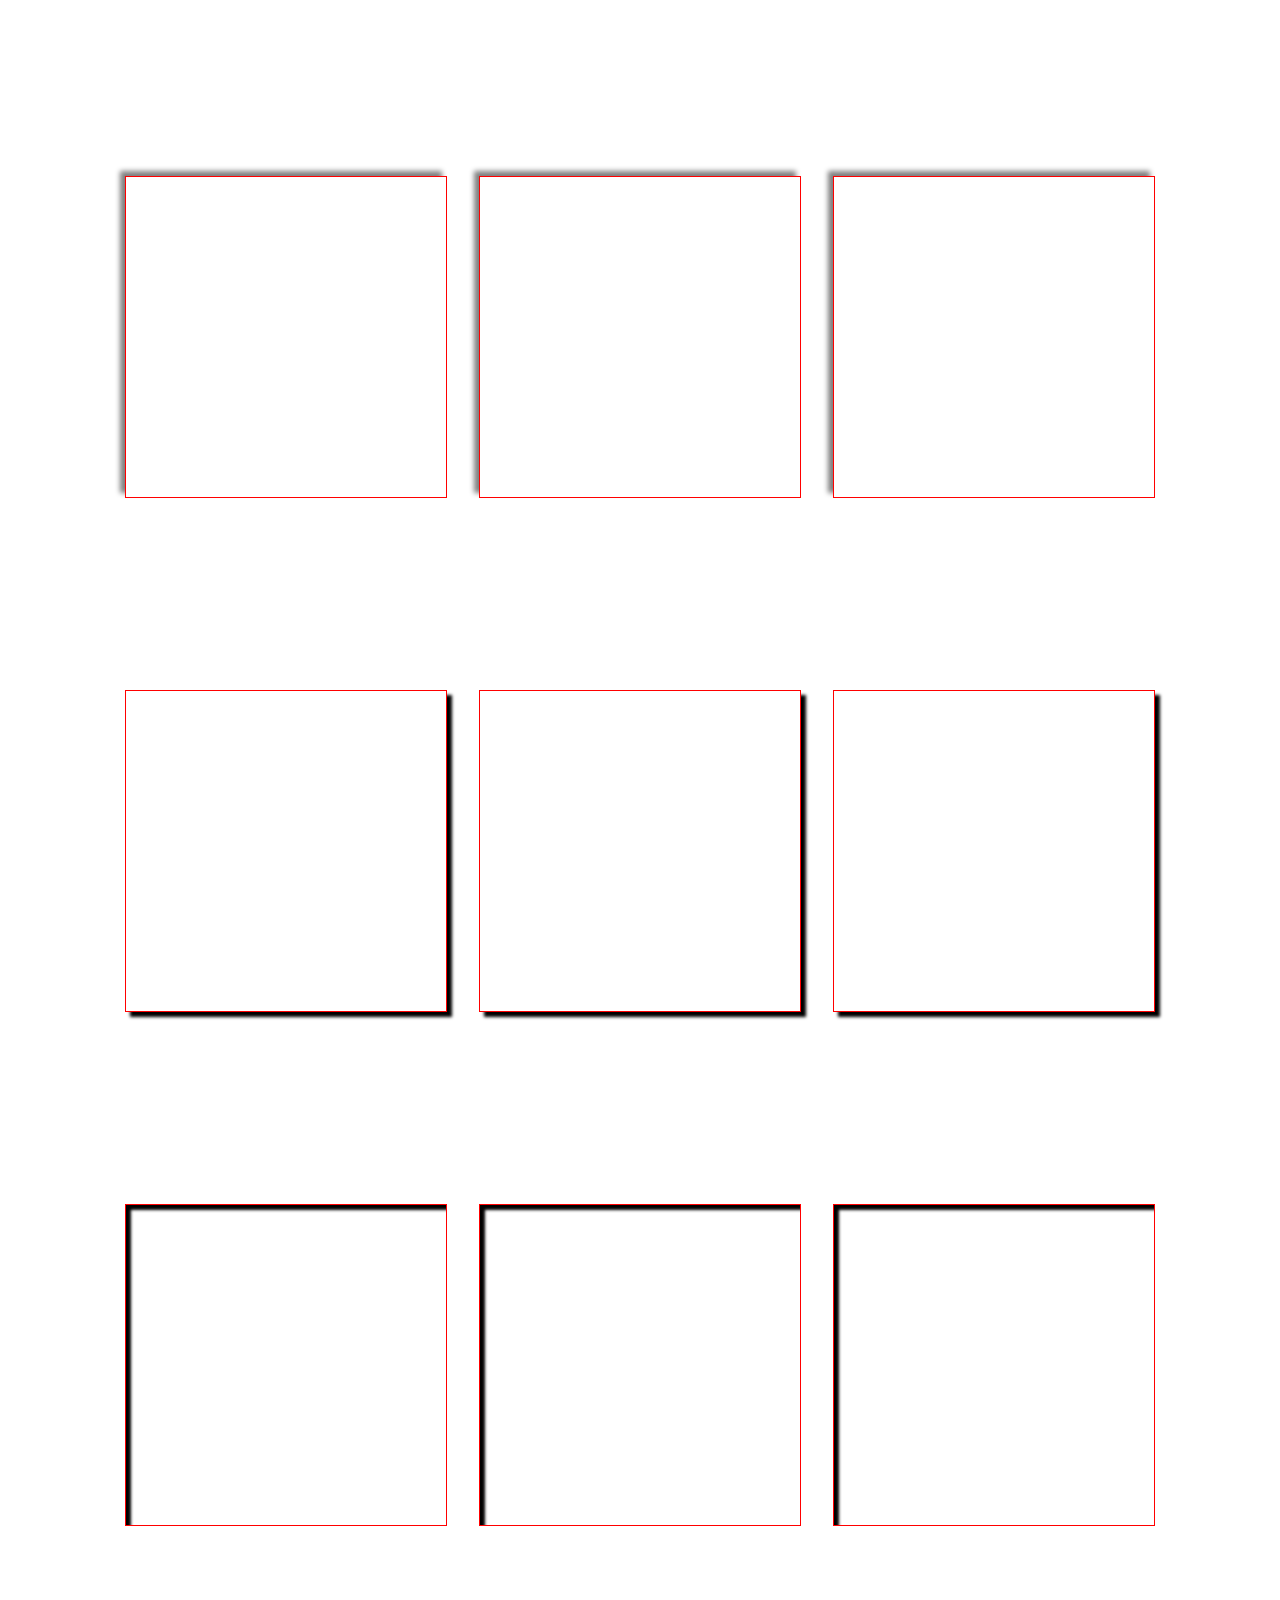
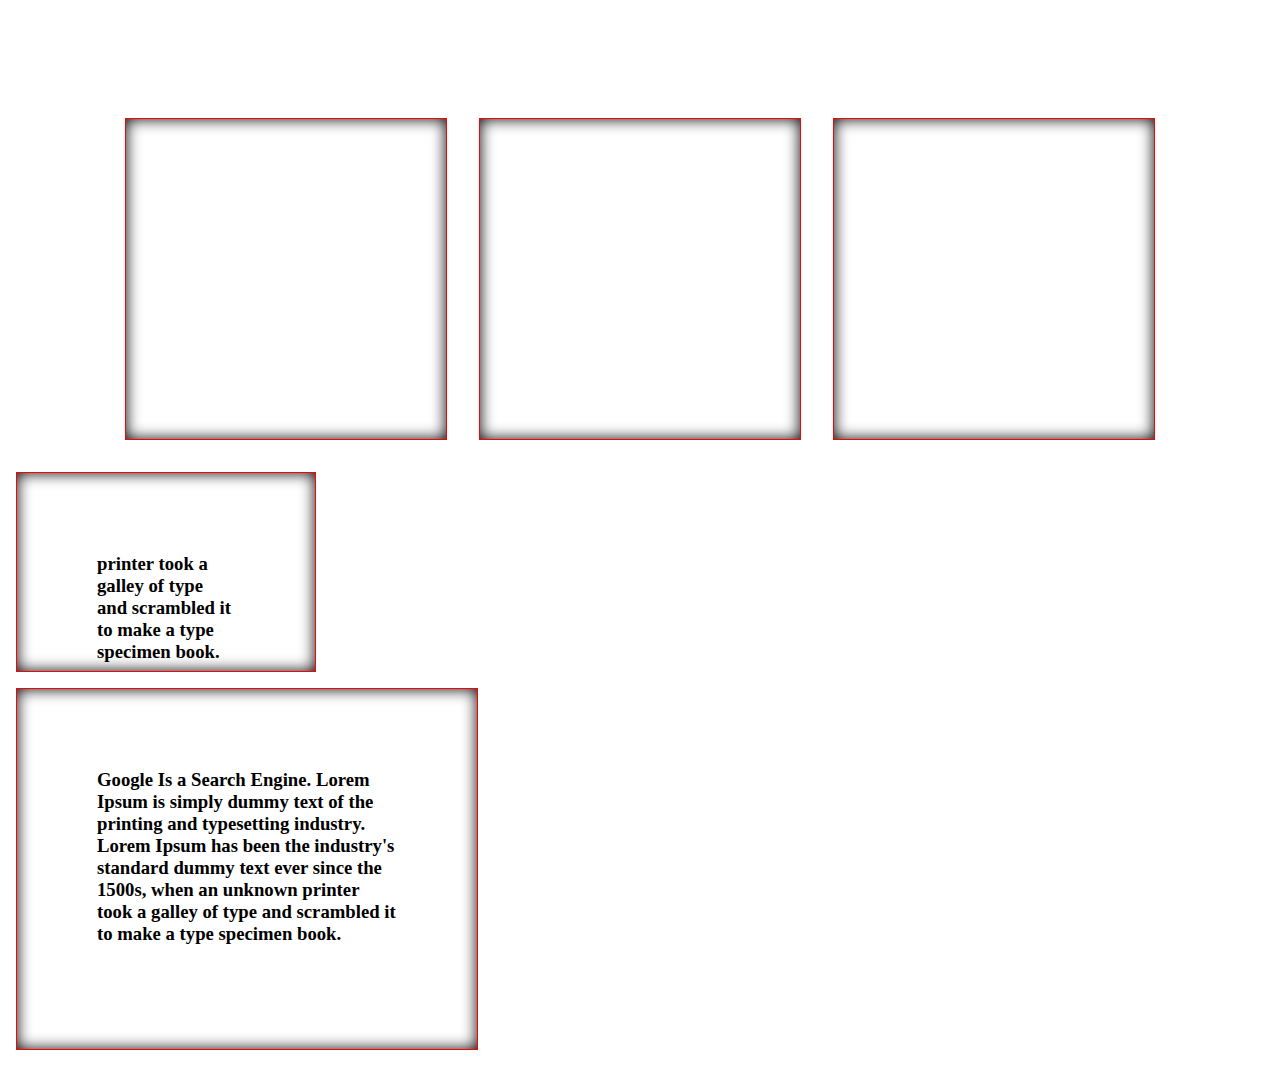
<file: css-box/index.html>
<html>
<head>
     <title>Box Model</title>
	 <link rel="stylesheet" href="css/style.css">
</head>
<body>
      <div>
	       <div class="container">
		         <div class="box1">
				 </div>
				 <div class="box1">
				 </div>
				 <div class="box1">
				 </div>
		   </div>
	  </div>
	     <div>
	       <div class="container">
		         <div class="box2">
				 </div>
				 <div class="box2">
				 </div>
				 <div class="box2">
				 </div>
		   </div>
	  </div>
	      <div>
	       <div class="container">
		         <div class="box3">
				 </div>
				 <div class="box3">
				 </div>
				 <div class="box3">
				 </div>
		   </div>
	  </div>
	       <div class="container">
		         <div class="box4">
				 </div>
				 <div class="box4">
				 </div>
				 <div class="box4">
				 </div>
		   </div>
	  </div>
		         <div class="box5">
				       <h3>printer took a galley of type and scrambled it to make a type specimen book.</h3>
				 </div>
				  <div class="box6">
				       <h3>	Google Is a Search Engine. Lorem Ipsum is simply dummy text of the printing and typesetting industry. Lorem Ipsum has been the industry's standard dummy text ever since the 1500s, when an unknown printer took a galley of type and scrambled it to make a type specimen book.</h3>
				 </div>







</body>
</html>
</file>
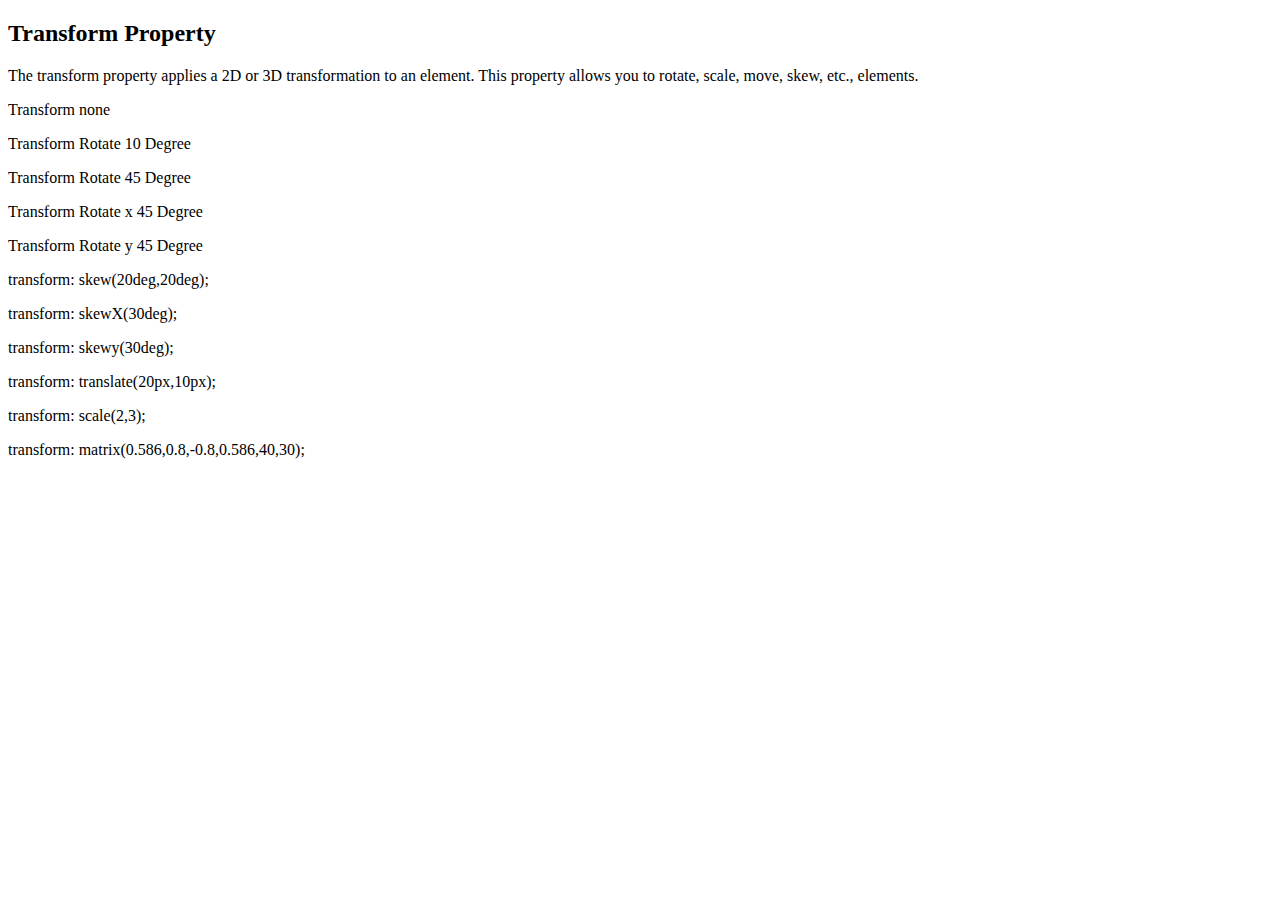
<file: css-transform/index.html>
<!DOCTYPE html>
<html>
	<head>
		<link rel="stylesheet" href="style.css">
	</head>
	<body>
	       <div class="transform">
		         <h2>Transform Property</h2>
				 <p>The transform property applies a 2D or 3D transformation to an element. This property allows you to rotate, scale, move, skew, etc., elements.</p>
		   </div>
				  <div class="items"> 
				   <div class="red1">
						 <p>Transform none</p>
				  <div>
				  <div class="red">
						 <p>Transform Rotate 10 Degree</p>
				  <div>
				  <div class="red2">
				          <p>Transform Rotate 45 Degree</p>
				  </div>
				  <div class="red3">
				          <p>Transform Rotate x 45 Degree</p>
				  </div>
				   <div class="red4">
				          <p>Transform Rotate y 45 Degree</p>
				  </div>
				     <div class="red5">
				          <p>transform: skew(20deg,20deg);</p>
				  </div>
				     <div class="red6">
				          <p>transform: skewX(30deg);</p>
				  </div>
				     <div class="red7">
				          <p>transform: skewy(30deg);</p>
				  </div>
				     <div class="red8">
				          <p>transform: translate(20px,10px); </p>
				  </div>   
				  <div class="red9">
				          <p> transform: scale(2,3);</p>
				  </div>
				  <div class="red10">
				          <p> transform: matrix(0.586,0.8,-0.8,0.586,40,30);</p>
				  </div>
		  </div>
	
	
	
	
	
	
	
	
	
	
	
	
	
	
	</body>
</html>
</file>
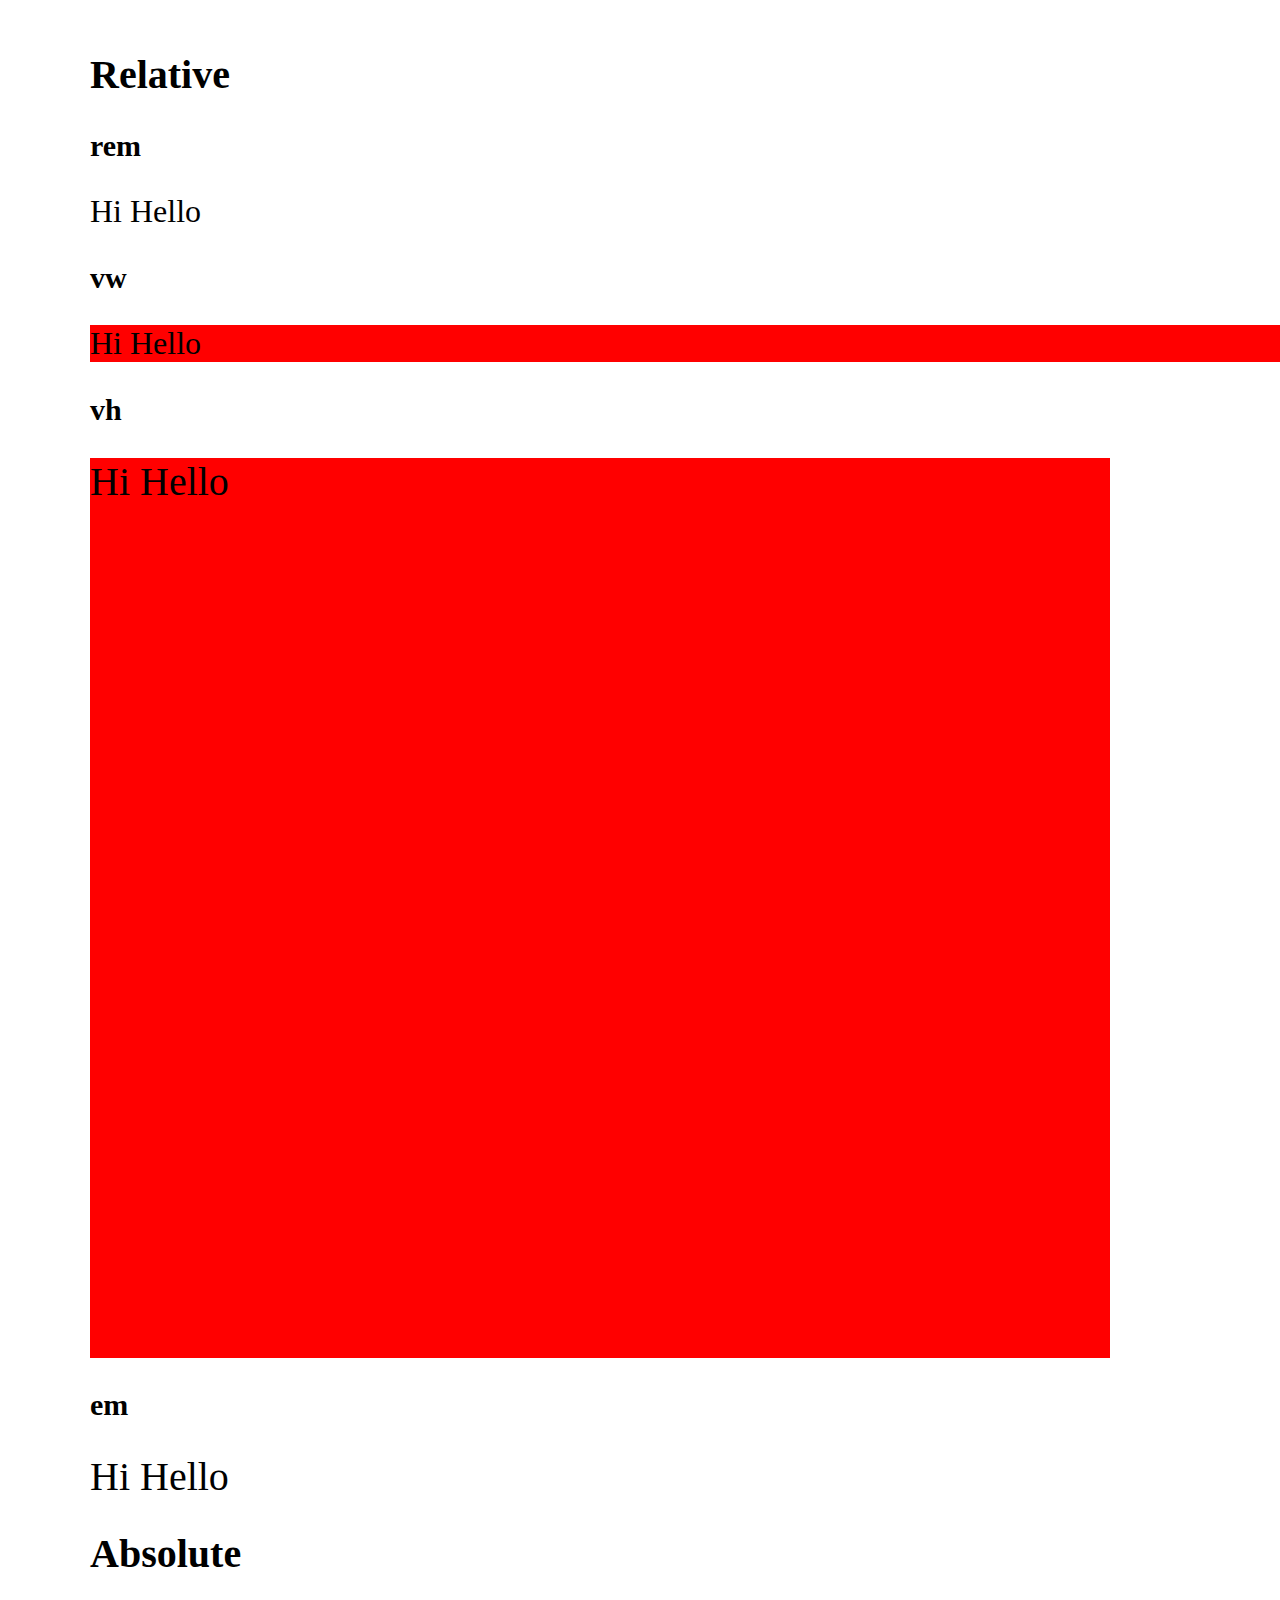
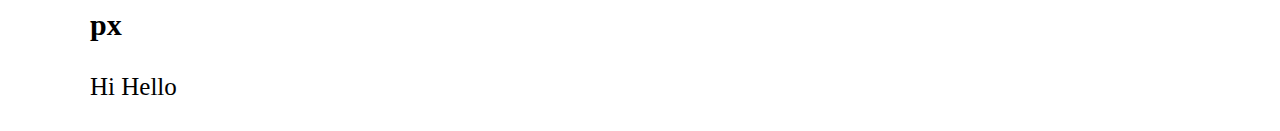
<file: css-units/index.html>
<!DOCTYPE html>
<html>
	<head>
	<meta charset="utf-8">
	<meta name="viewport" content="width=device-width,initial-scale=1.0">
	<link rel="stylesheet" href="css/style.css">
	</head>
	<body>
		<header>
			<div class="container">
				<div class="units">
				<div class="rel" style="margin:5% 0 3% 0"><h1>Relative</h1>
					<h2 style="margin:3% 0 3% 0">rem</h2>
					<p class="re">Hi Hello</p>
					<h2 style="margin:3% 0 3% 0">vw</h2>
					<p class="vww">Hi Hello</p>
					<h2 style="margin:3% 0 3% 0">vh</h2>
					<p class="vhh">Hi Hello</p>
					<h2 style="margin:3% 0 3% 0">em</h2>
					<p class="emm">Hi Hello</p>
				</div>
				<div class="abs" style="margin:3% 0 3% 0"><h1>Absolute</h1>
					<h2 style="margin:3% 0 3% 0">px</h2>
					<p class="px">Hi Hello</p>
				</div>
				</div>
			</div>
		</header>
	</body>
</html>
</file>
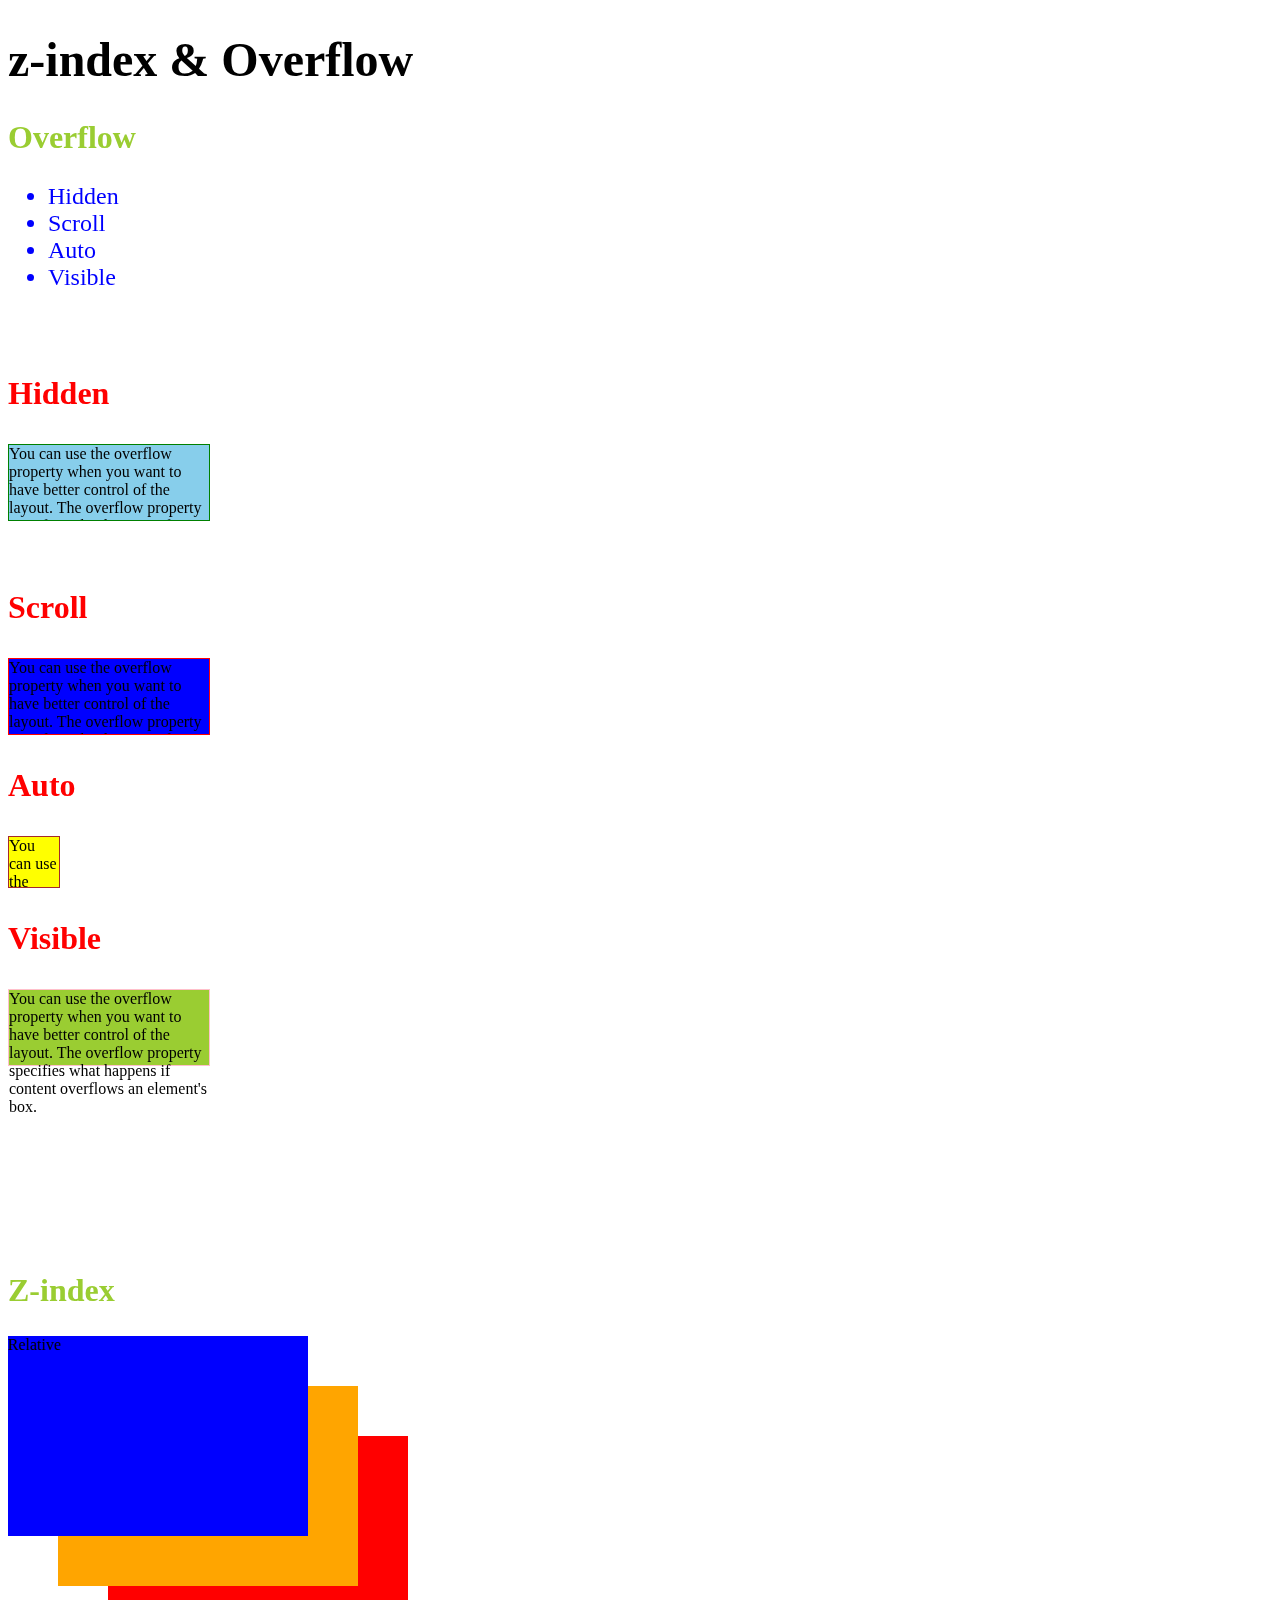
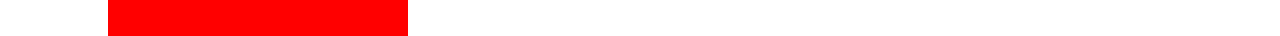
<file: overflow and z-index/index.html>
<!DOCTYPE html>
<html lang="en">
<head>
    <meta charset="UTF-8">
    <meta http-equiv="X-UA-Compatible" content="IE=edge">
    <meta name="viewport" content="width=device-width, initial-scale=1.0">
	<link rel="stylesheet" href="style.css">
    <title>z-index&Overflow</title>
</head>
<body>
	<h1>z-index & Overflow</h1>
	
	<h2>Overflow</h2>
	<ul>
		<li>Hidden</li>
		<li>Scroll</li>
		<li>Auto</li>
		<li>Visible</li>
	</ul><br><br>
	<h3>Hidden</h3>
	<div class="hidden">You can use the overflow property when you want to have better control of the layout. The overflow property specifies what happens if content overflows an element's box.</div><br><br>
	
	<h3>Scroll</h3>
	<div class="scroll">You can use the overflow property when you want to have better control of the layout. The overflow property specifies what happens if content overflows an element's box.</div>
	
	<h3>Auto</h3>
	<div class="auto">You can use the overflow property when you want to have better control of the layout. The overflow property specifies what happens if content overflows an element's box.</div>
	
	<h3>Visible</h3>
	<div class="visible">You can use the overflow property when you want to have better control of the layout. The overflow property specifies what happens if content overflows an element's box.</div>
	<br><br><br><br><br><br><br><br><br><br>
	
	<h2>Z-index</h2>
	<div class="container">
		<div class="index"><p>Relative</p></div>
		<div class="in"><p>Absolute</p></div>
		<div class="dex"><p>Absolute</p></div>
	</div>
</body>	
</html>
</file>
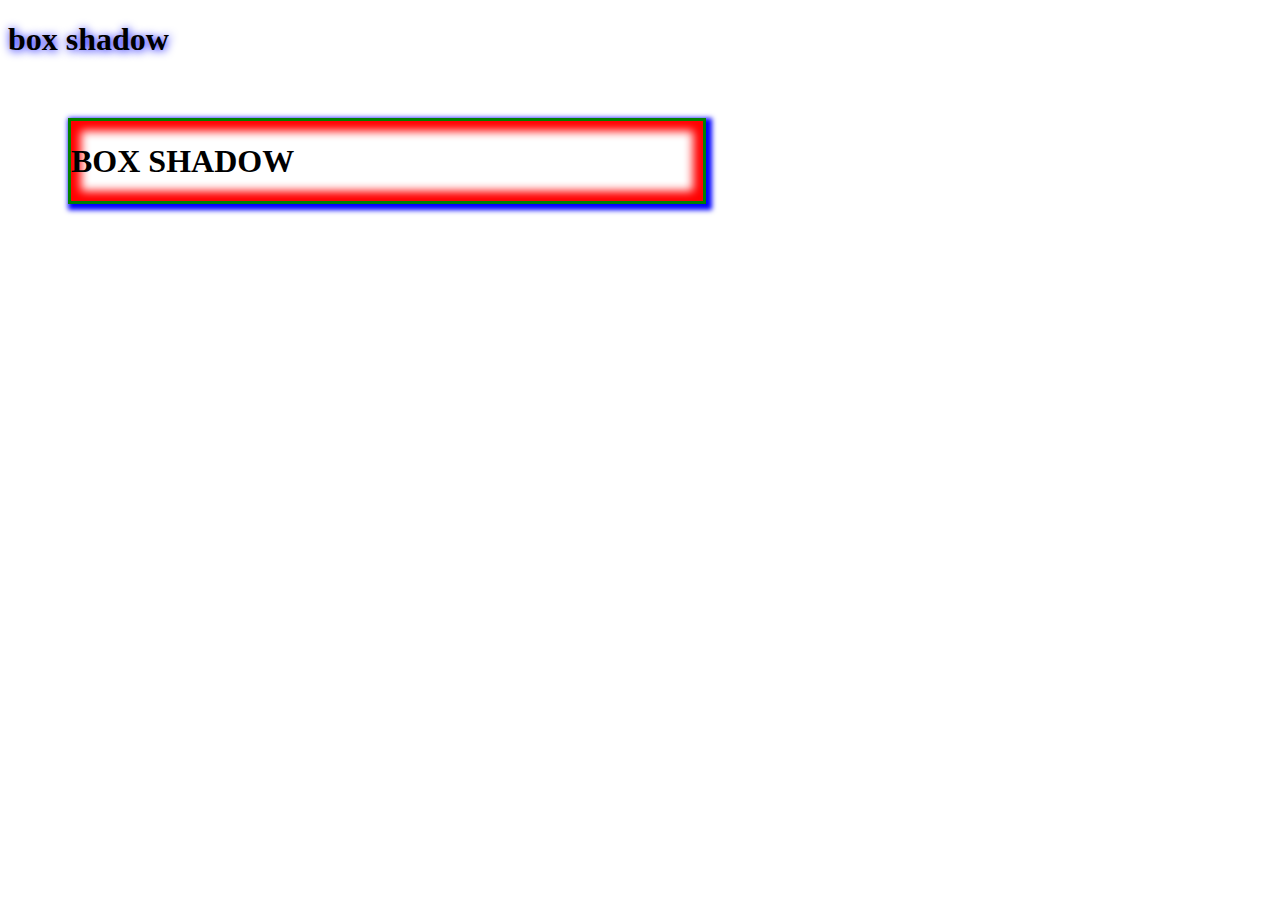
<file: box-shadow/box.html>
<!DOCTYPE html>
<html>
	<head>
		<title>box shadow</title>
		<style>
		 div{
		  border :3px solid green;
          width:50%;
		  height:30%;
		  margin:60px;
		  box-shadow: inset 0 0 10px 10px red, 3px 3px 5px 3px blue;
		 }
		 .h1{
		  text-shadow: 1px 1px 10px blue;
		 }
		</style>
	</head>
	<body>
			<h1 class="h1"> box shadow</h1>
		<div>
			<h1>BOX SHADOW</h1>
		</div>
	</body>
</html>
</file>
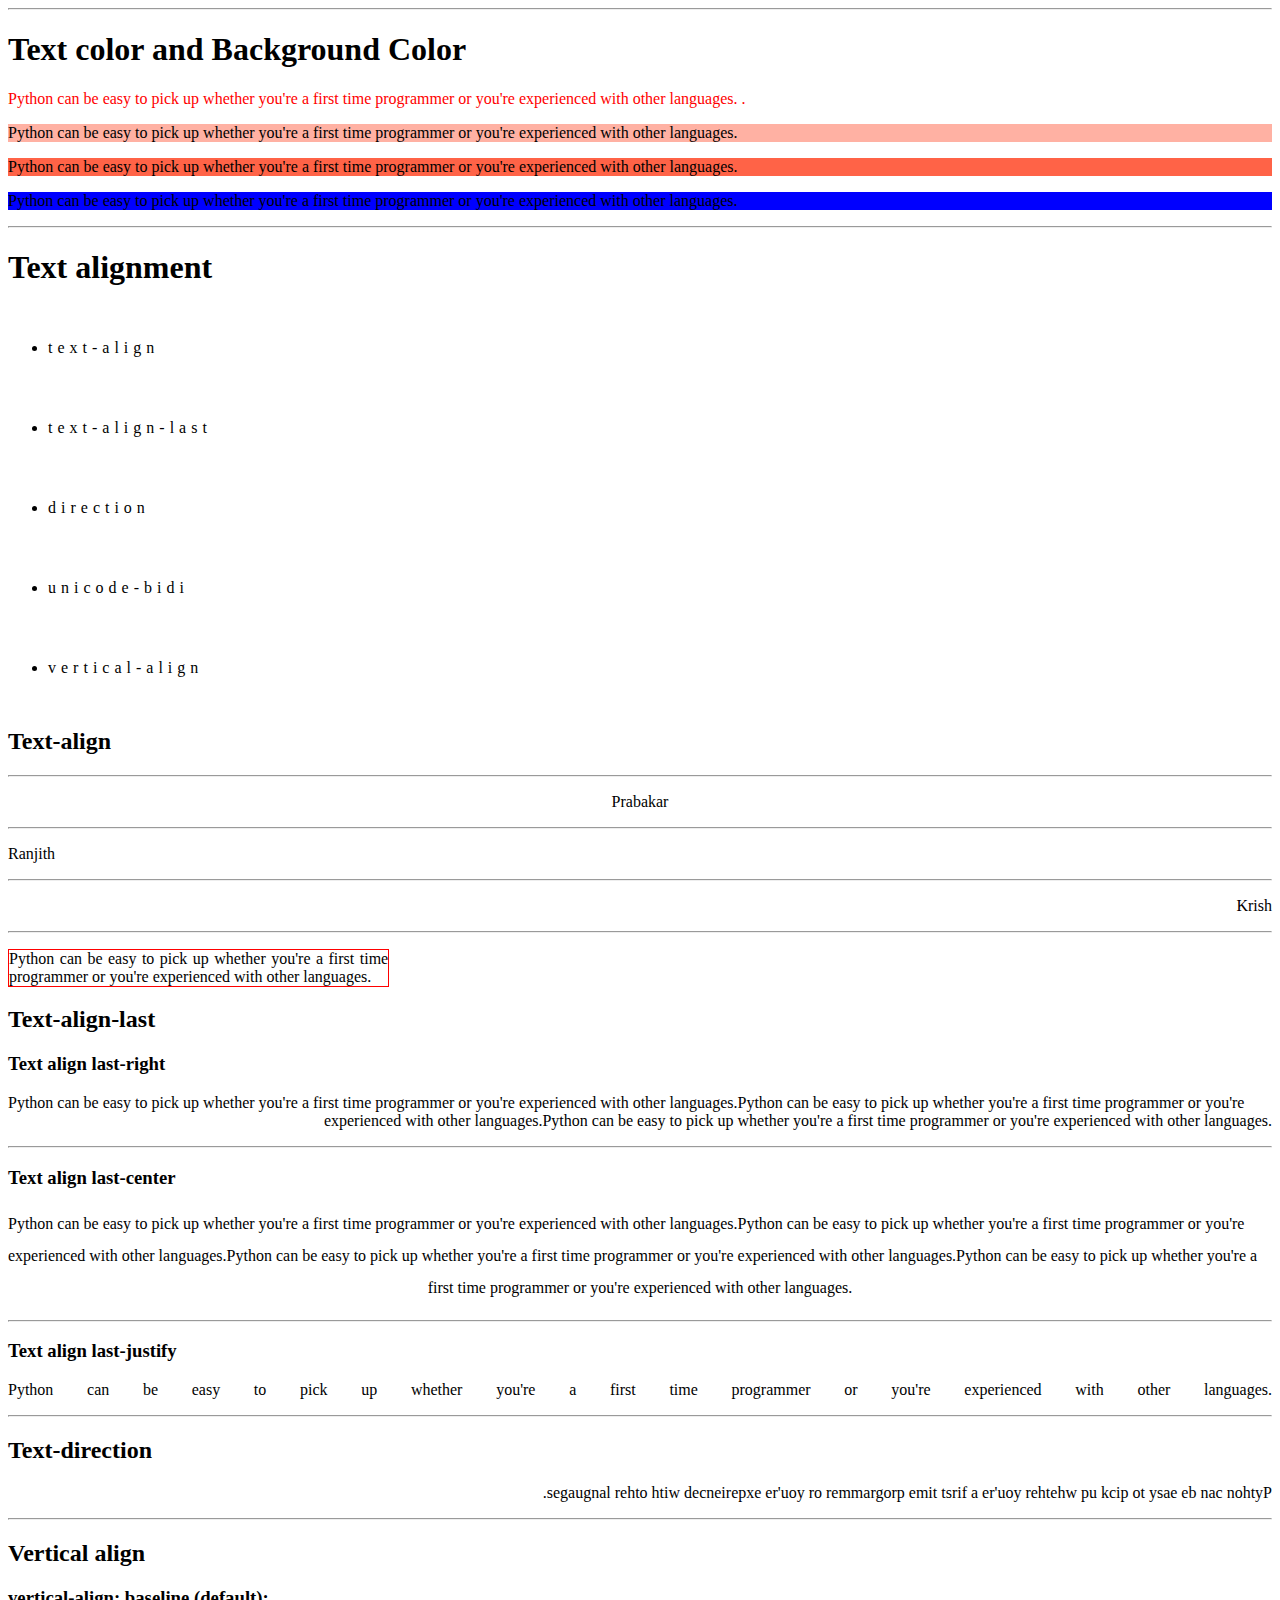
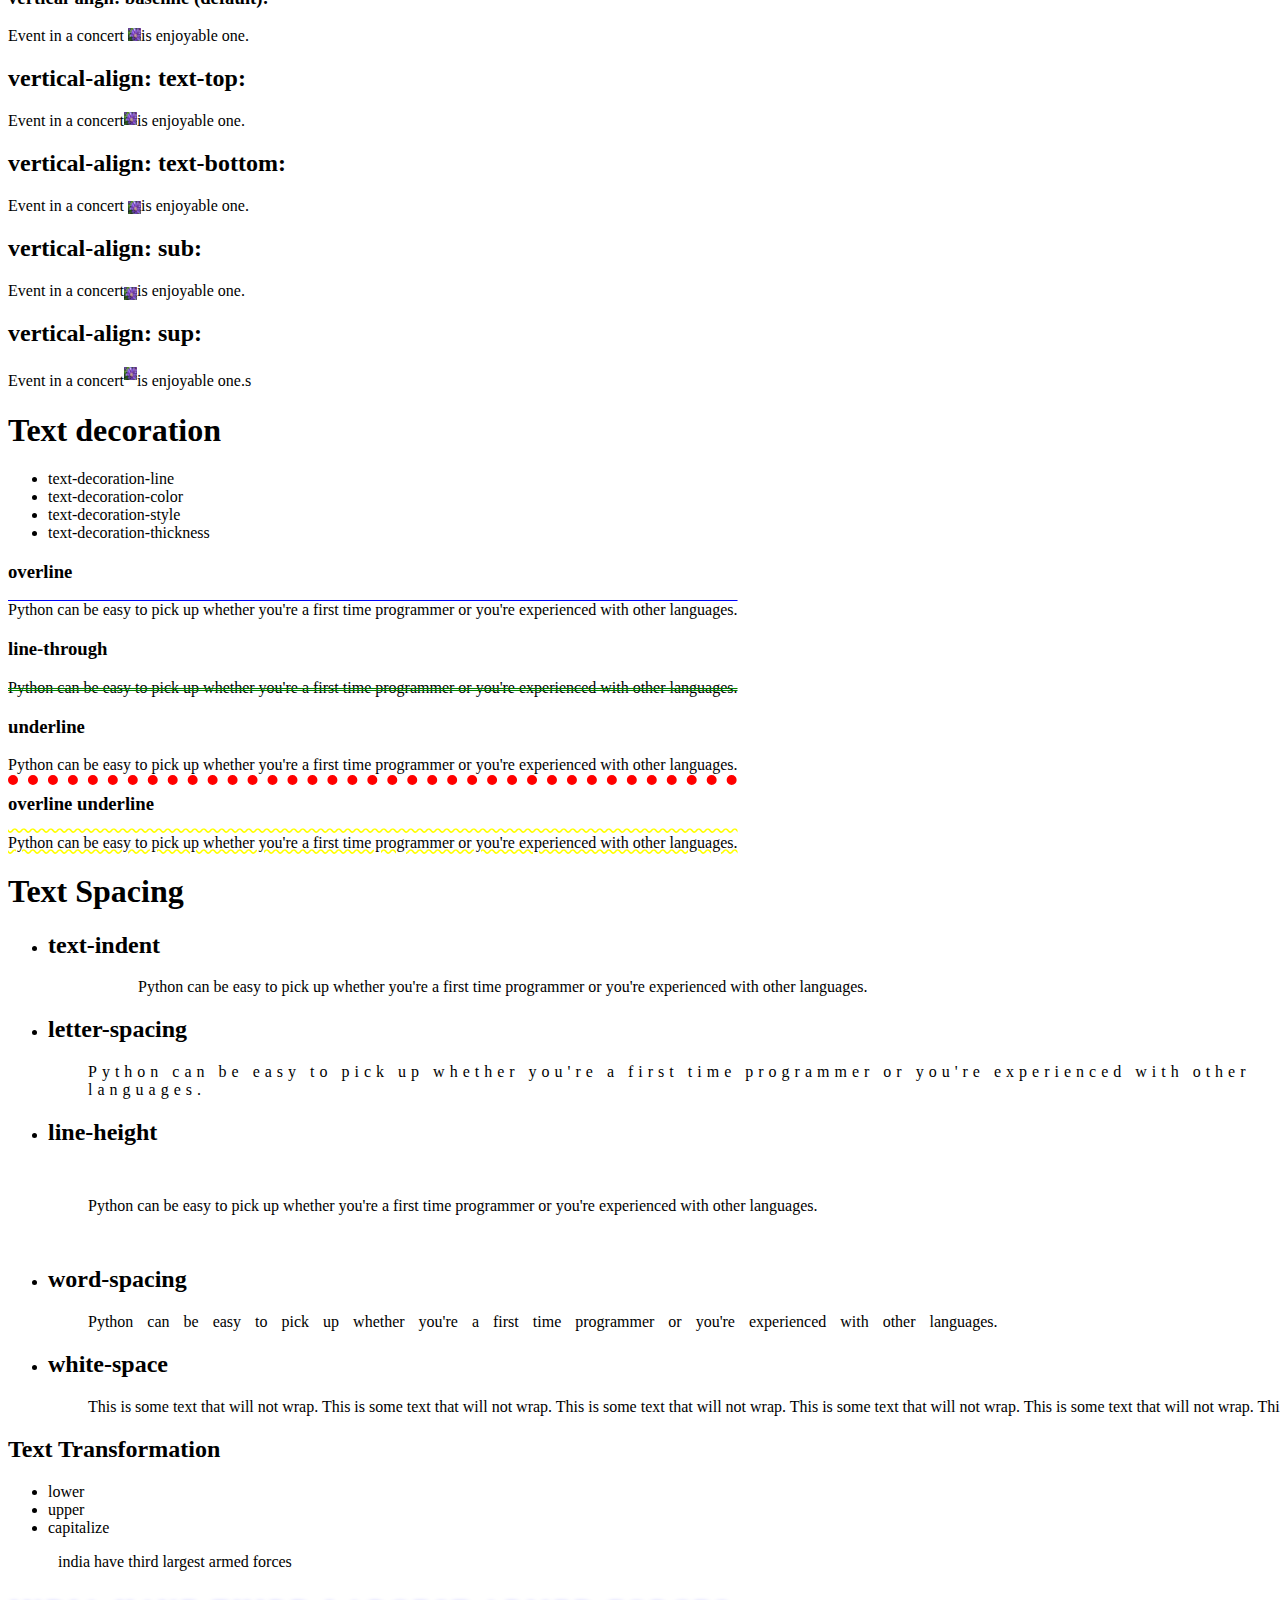
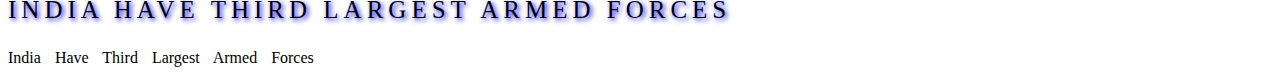
<file: css-font/css-font-text.html>
<!DOCTYPE html>
<html lang="en">
<head>
    <meta charset="UTF-8">
    <meta http-equiv="X-UA-Compatible" content="IE=edge">
    <meta name="viewport" content="width=device-width, initial-scale=1.0">
    <title>Fonts</title>
	<link rel="stylesheet" href="style.css">
</head>
<body>   
		<hr>
		
        <h1>Text color and Background Color</h1>
		
		<p class="color">Python can be easy to pick up whether you're a first time programmer or you're experienced with other languages. .</p>
		
		<p class="rgba">Python can be easy to pick up whether you're a first time programmer or you're experienced with other languages. </p>
		
		<p class="hex">Python can be easy to pick up whether you're a first time programmer or you're experienced with other languages. </p>
		
		<p class="hsl">Python can be easy to pick up whether you're a first time programmer or you're experienced with other languages. </p>
        
		<hr>
		
        <h1>Text alignment</h1>
        <ul class="tspace">
		    <li>text-align</li>
            <li>text-align-last</li>
            <li>direction</li>
            <li>unicode-bidi</li>
           <li>vertical-align</li>
		</ul>
		<h2>Text-align</h2><hr>
		    <p class="center">Prabakar</p><hr>
		    <p class="left">Ranjith</p><hr>
		    <p class="right">Krish</p><hr>
		    <p class="justify">Python can be easy to pick up whether you're a first time programmer or you're experienced with other languages. </p>
        
		<h2>Text-align-last</h2>
		
			<h3>Text align last-right</h3>
		    
			<p class="ta">Python can be easy to pick up whether you're a first time programmer or you're experienced with other languages.Python can be easy to pick up whether you're a first time programmer or you're experienced with other languages.Python can be easy to pick up whether you're a first time programmer or you're experienced with other languages. </p>
		
		<hr>

			 <h3>Text align last-center</h3>
			 
		    <p class="ta1">Python can be easy to pick up whether you're a first time programmer or you're experienced with other languages.Python can be easy to pick up whether you're a first time programmer or you're experienced with other languages.Python can be easy to pick up whether you're a first time programmer or you're experienced with other languages.Python can be easy to pick up whether you're a first time programmer or you're experienced with other languages.</p><hr>
			
			<h3>Text align last-justify</h3>
		    
			<p class="ta2">Python can be easy to pick up whether you're a first time programmer or you're experienced with other languages.</p><hr>

 
        <h2>Text-direction</h2>
		
		<p class="dir">Python can be easy to pick up whether you're a first time programmer or you're experienced with other languages.</p><hr>
		
		<h2>Vertical align</h2>
		
		<h3>vertical-align: baseline (default):</h3>
				<p>Event in a concert <img class="baseline" src="wine.jpg" width="13" height="13">is enjoyable one.</p> 

				<h2>vertical-align: text-top:</h2>
				<p>Event in a concert<img class="top" src="wine.jpg" width="13" height="13">is enjoyable one.</p> 

				<h2>vertical-align: text-bottom:</h2>
				<p>Event in a concert <img class="bottom" src="wine.jpg" width="13" height="13">is enjoyable one.</p>

				<h2>vertical-align: sub:</h2>
				<p>Event in a concert<img class="sub" src="wine.jpg" width="13" height="13">is enjoyable one.</p> 

				<h2>vertical-align: sup:</h2>
				<p>Event in a concert<img class="sup" src="wine.jpg" width="13" height="13">is enjoyable one.s</p>
		
		
		
		<h1>Text decoration</h1>
		    <ul>
			    <li>text-decoration-line</li>
                <li>text-decoration-color</li>
                <li>text-decoration-style</li>
                <li>text-decoration-thickness</li>
			</ul>
		
		
		
		    <h3>overline</h3>
		    <p class="ol">Python can be easy to pick up whether you're a first time programmer or you're experienced with other languages.</p>
				
			<h3>line-through</h3>	
			<p class="lt">Python can be easy to pick up whether you're a first time programmer or you're experienced with other languages.</p>
		    
			<h3>underline</h3>
			<p class="ul">Python can be easy to pick up whether you're a first time programmer or you're experienced with other languages.</p>
			
           <h3>overline underline</h3>			
			<p class="oul">Python can be easy to pick up whether you're a first time programmer or you're experienced with other languages.</p>
		
		<h1>Text Spacing</h1>
			<ul>
				<li><h2>text-indent</h2></li>
					<dd class="term1">Python can be easy to pick up whether you're a first time programmer or you're experienced with other languages.</dd>
				<li><h2>letter-spacing</h2></li>
					<dd class="term2">Python can be easy to pick up whether you're a first time programmer or you're experienced with other languages.</dd>
				<li><h2>line-height</h2></li>
					<dd class="term3">Python can be easy to pick up whether you're a first time programmer or you're experienced with other languages.</dd>
				<li><h2>word-spacing</h2></li>
					<dd class="term4">Python can be easy to pick up whether you're a first time programmer or you're experienced with other languages.</dd>
				<li><h2>white-space</h2></li>
						<dd><p class="wordspace">This is some text that will not wrap.
										This is some text that will not wrap.
										This is some text that will not wrap.
										This is some text that will not wrap.
										This is some text that will not wrap.
										This is some text that will not wrap.</p></dd>																										
			</ul>
			
		<h2>Text Transformation</h2>
		<ul>
		    <li>lower</li>
		    <li>upper</li>
		    <li>capitalize</li>
		</ul>
        <p class="lower">India Have Third Largest Armed Forces</p>		
        <p class="upper">India Have Third Largest Armed Forces</p>		
        <p class="cap">India Have Third Largest Armed Forces</p>	
</body>
</html>
</file>
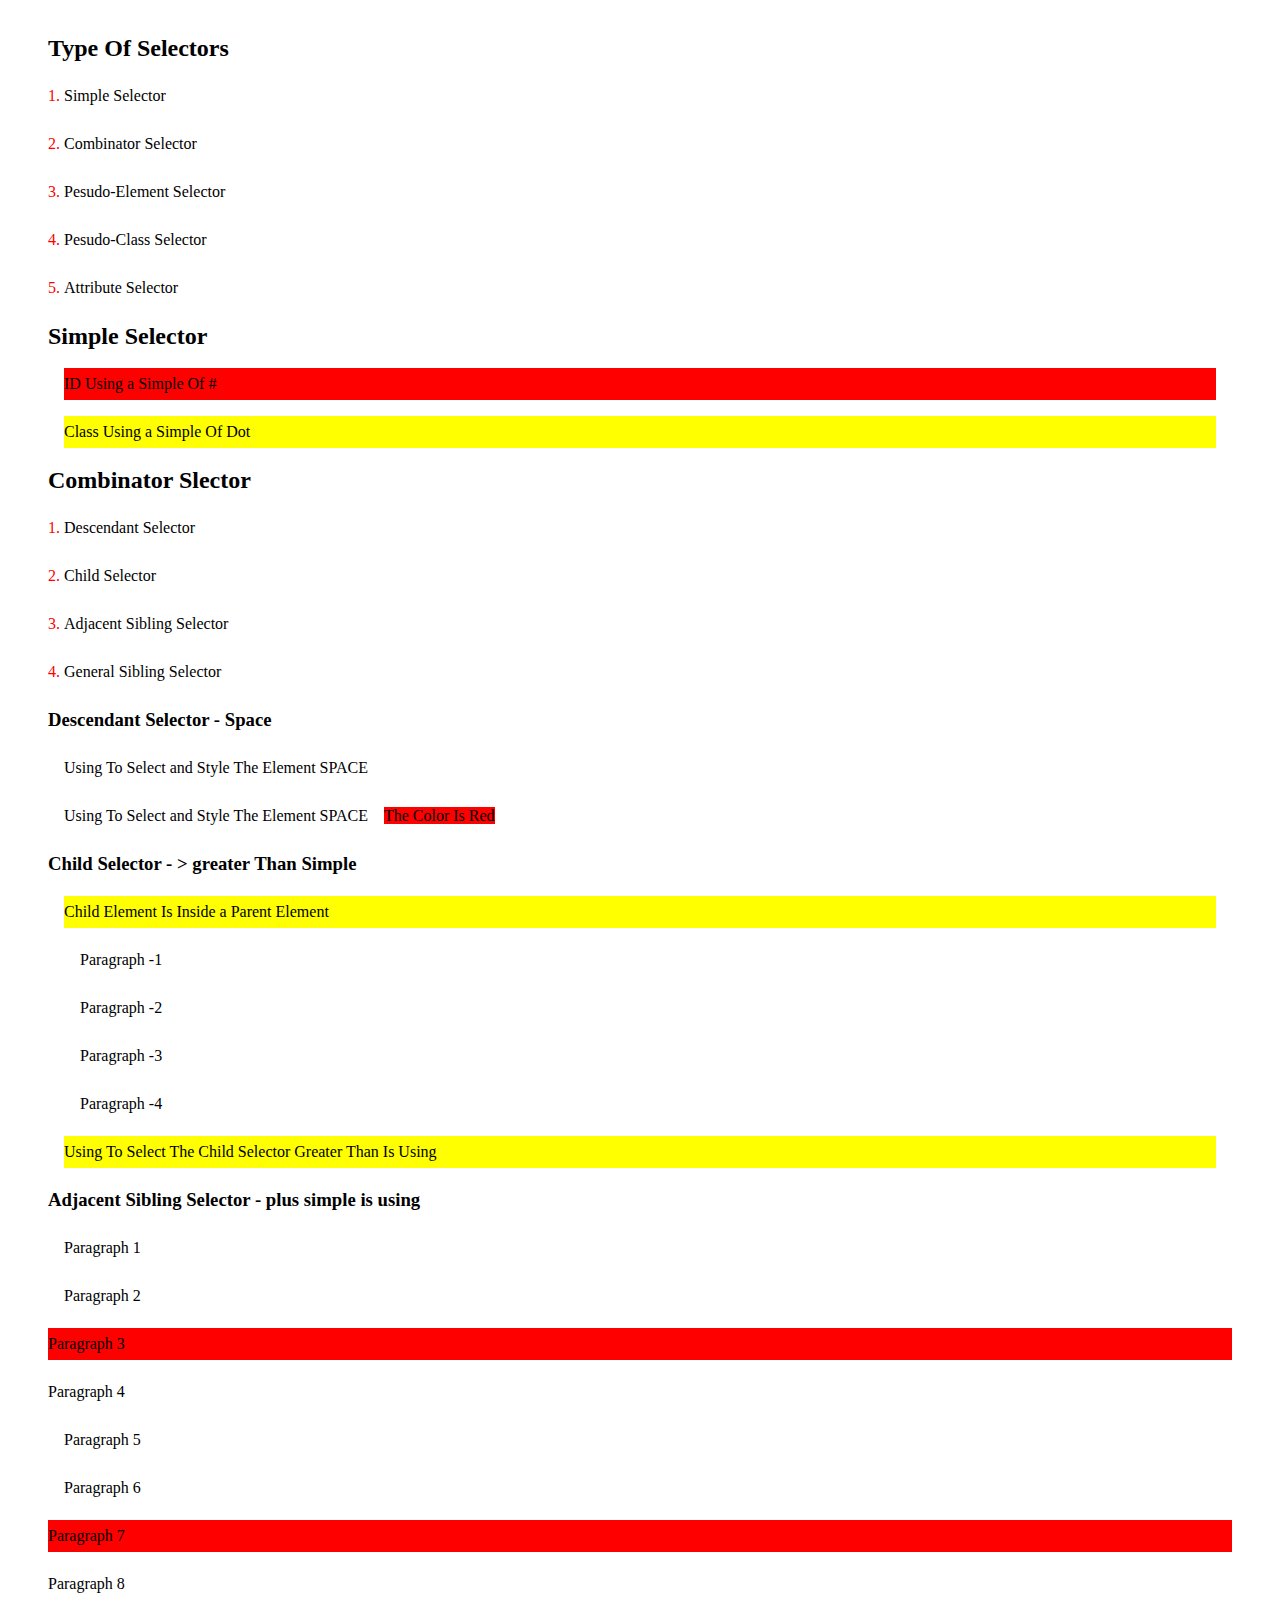
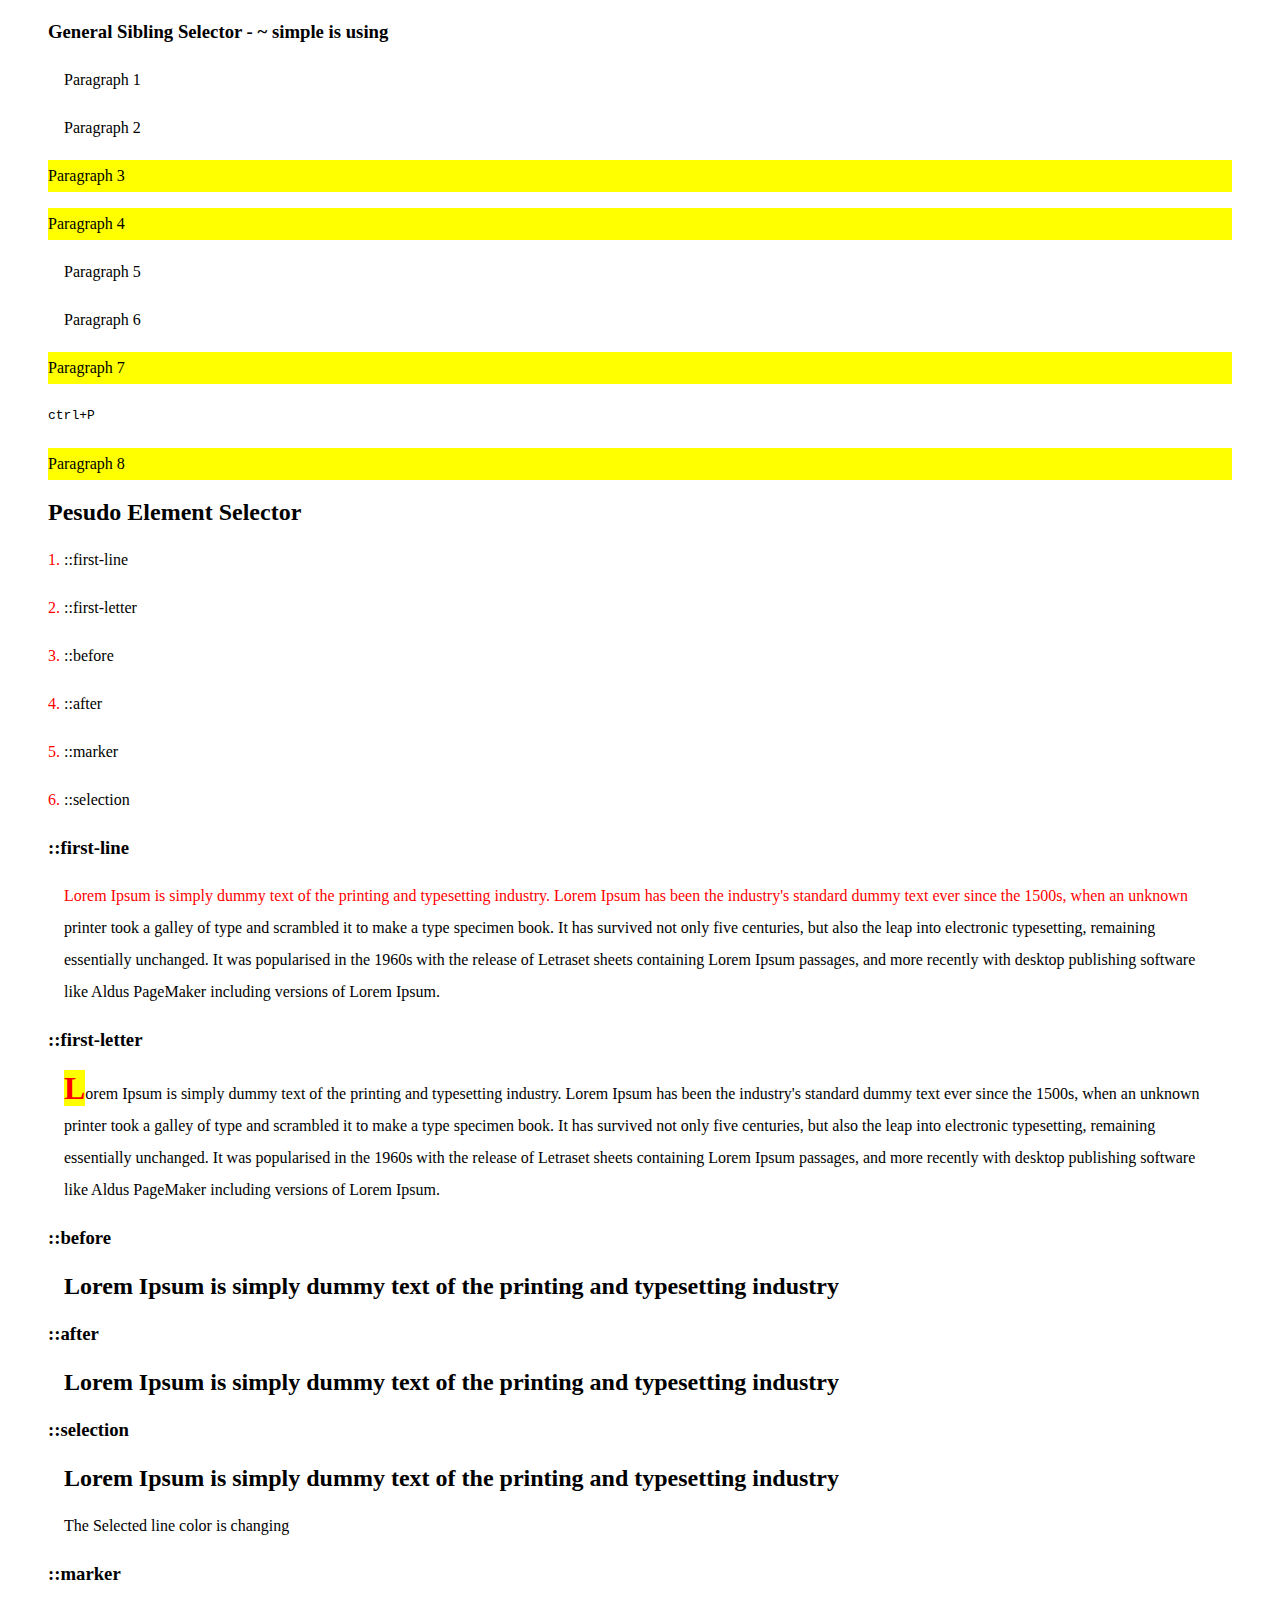
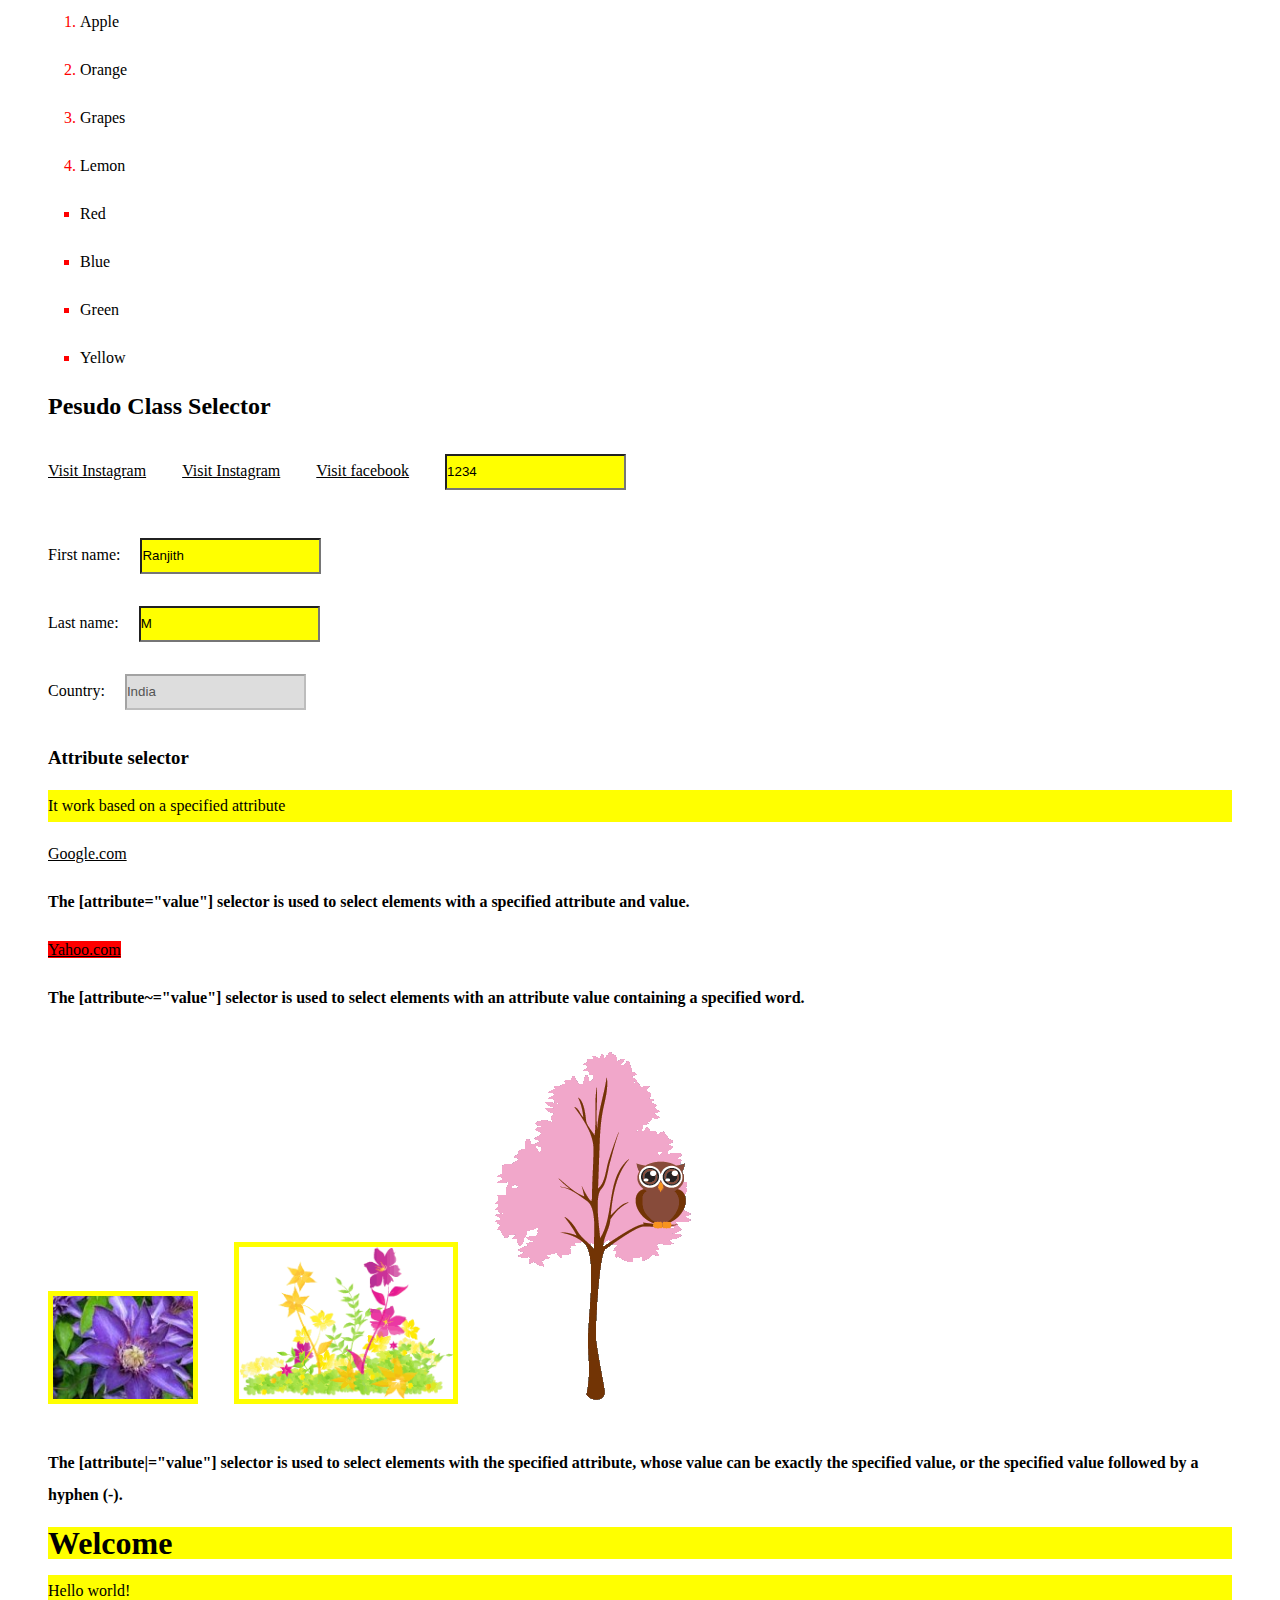
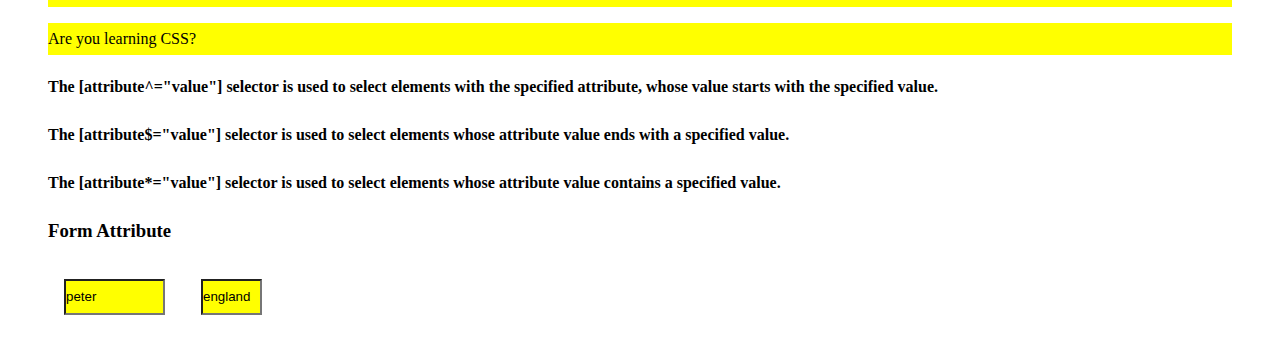
<file: CSS-Selectors/Selector.html>
<html>
 <head>
	   <title>Selectors</title>
	   <link rel="stylesheet" href="css/style.css">
</head>
<body>
       <h2>Type Of Selectors</h2>
	   <ol>
	       <li>Simple Selector</li>
		   <li>Combinator Selector</li>
		   <li>Pesudo-Element Selector</li>
		   <li>Pesudo-Class Selector</li>
		   <li>Attribute Selector</li>
	  </ol>
	  <h2>Simple Selector</h2>
	  <div>
	      <p id="hash">ID Using a Simple Of #</p>
	  </div>
	  <div>
	      <p class="dot">Class Using a Simple Of Dot</p>
	  </div>
	  <h2>Combinator Slector</h2>
	  <ol>
	      <li>Descendant Selector</li>
		  <li>Child Selector</li>
		  <li>Adjacent Sibling Selector</li>
		  <li>General Sibling Selector</li>
	  </ol>
	  <h3>Descendant Selector - Space</h3>
	  <div>
	       <p>Using To Select and Style The Element SPACE</p>
		   <p>Using To Select and Style The Element SPACE<Span>The Color Is Red</span></p>
	  </div>  
	  <h3>Child Selector - > greater Than Simple</h3>
	  <div>
	        <p class="red">Child Element Is Inside a Parent Element</p>
		<section>
			<p class="red">Paragraph -1</p>
			<p class="red">Paragraph -2</p>
			<p class="red">Paragraph -3</p>
			<p class="red">Paragraph -4</p>
		</section>
		     <p class="red">Using To Select The Child Selector Greater Than Is Using</p>
	  </div>
	  <h3>Adjacent Sibling Selector - plus simple is using</h3>
		    <div>
			  <p>Paragraph 1</p>
			  <p>Paragraph 2</p>
			</div>

			<p>Paragraph 3</p>
			<p>Paragraph 4</p>

			<div>
			  <p>Paragraph 5</p>
			  <p>Paragraph 6</p>
			</div>

			<p>Paragraph 7</p>
			<p>Paragraph 8</p>
	 <h3>General Sibling Selector - ~ simple is using</h3>
	        <div class="yellow">
			  <p>Paragraph 1</p>
			  <p>Paragraph 2</p>
			</div>

			<p>Paragraph 3</p>
			<p>Paragraph 4</p>

			<div class="yellow">
			  <p>Paragraph 5</p>
			  <p>Paragraph 6</p>
			</div>

			<p>Paragraph 7</p>
			<kbd>ctrl+P</kbd>
			<p>Paragraph 8</p>
	 <h2>Pesudo Element Selector</h2>
	        <ol>
			    <li>::first-line</li>
				<li>::first-letter</li>
				<li>::before</li>
				<li>::after</li>
				<li>::marker</li>
				<li>::selection</li>
		    </ol>
	 <h3>::first-line</h3>
	      <div>
	        <p class="pesudo-element">Lorem Ipsum is simply dummy text of the printing and typesetting industry. Lorem Ipsum has been the industry's standard dummy text ever since the 1500s, when an unknown printer took a galley of type and scrambled it to make a type specimen book. It has survived not only five centuries, but also the leap into electronic typesetting, remaining essentially unchanged. It was popularised in the 1960s with the release of Letraset sheets containing Lorem Ipsum passages, and more recently with desktop publishing software like Aldus PageMaker including versions of Lorem Ipsum.</p>
		</div>	
		<h3>::first-letter</h3>
	      <div>
	        <p class="pesudo">Lorem Ipsum is simply dummy text of the printing and typesetting industry. Lorem Ipsum has been the industry's standard dummy text ever since the 1500s, when an unknown printer took a galley of type and scrambled it to make a type specimen book. It has survived not only five centuries, but also the leap into electronic typesetting, remaining essentially unchanged. It was popularised in the 1960s with the release of Letraset sheets containing Lorem Ipsum passages, and more recently with desktop publishing software like Aldus PageMaker including versions of Lorem Ipsum.</p>
		</div>
		<h3>::before</h3>
	      <div>
	        <h2 class="before">Lorem Ipsum is simply dummy text of the printing and typesetting industry</h2>
		</div>
		<h3>::after</h3>
	      <div>
	        <h2 class="after">Lorem Ipsum is simply dummy text of the printing and typesetting industry</h2>
		</div>
		<h3>::selection</h3>
	      <div>
	        <h2 class="selection">Lorem Ipsum is simply dummy text of the printing and typesetting industry</h2>
			<p class="selection">The Selected line color is changing</p>
		</div>
		<h3>::marker</h3>
		<div class="mark">
		      <ol>
			        <li>Apple</li>
					<li>Orange</li>
					<li>Grapes</li>
					<li>Lemon</li>
			  </ol>
			   <ul type="square" >
			        <li>Red</li>
					<li>Blue</li>
					<li>Green</li>
					<li>Yellow</li>
			  </ul>
			</div>
		<h2>Pesudo Class Selector</h2>
	    <a href="https://www.instagram.com">Visit Instagram</a>
		<a href="https://www.instagram.com">Visit Instagram</a>
		<a href="https://www.facebook.com">Visit facebook</a>
		<input type="text" id="text" readonly value="1234">
		<form action="">
			  First name: <input type="text" value="Ranjith"><br>
			  Last name: <input type="text" value="M"><br>
			  Country: <input type="text" disabled="disabled" value="India">
		</form>
				<h3>Attribute selector</h3>
					<p>It work based on a specified attribute</p>
					
						<a href="https://www.google.com">Google.com</a>
					
					<h4>The [attribute="value"] selector is used to select elements with a specified attribute and value.</h4>
					
						<a href="http://www.yahoo.com" target="_blank">Yahoo.com</a>
						
					<h4>The [attribute~="value"] selector is used to select elements with an attribute value containing a specified word.</h4>
						
						<img src="klematis.jpg" title="klematis flower" width="150" height="113">
						<img src="img_flwr.gif" title="flower" width="224" height="162">
						<img src="img_tree.gif" title="tree" width="200" height="358">
						
					<h4>The [attribute|="value"] selector is used to select elements with the specified attribute, whose value can be exactly the specified value, or the specified value followed by a hyphen (-).</h4>
					
						<h1 class="top-header">Welcome</h1>
						<p class="top-text">Hello world!</p>
						<p class="topcontent">Are you learning CSS?</p>
						
					<h4>The [attribute^="value"] selector is used to select elements with the specified attribute, whose value starts with the specified value.</h4>	
						
					<h4>The [attribute$="value"] selector is used to select elements whose attribute value ends with a specified value.</h4>
					
					<h4>The [attribute*="value"] selector is used to select elements whose attribute value contains a specified value.</h4>
			<h3>Form Attribute</h3>
				<form>
					<input type="text" value="peter" size="10">
					<input type="text" value="england" size="5">
				</form>
	  
		   
</body>
	   
</html>
</file>
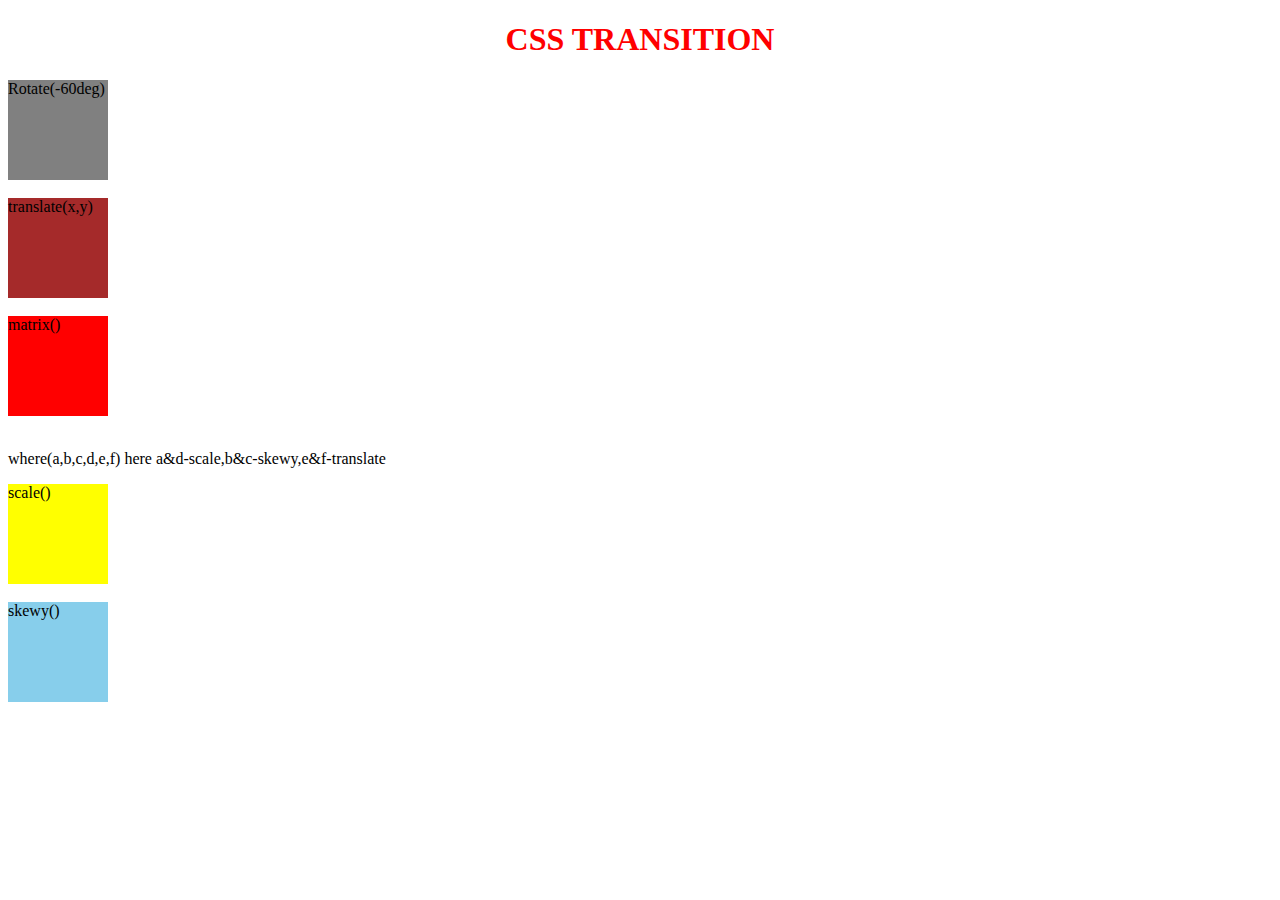
<file: css-transform/transform.html>
<!DOCTYPE html>
<html lang="en">
<head>
    <meta charset="UTF-8">
    <meta http-equiv="X-UA-Compatible" content="IE=edge">
    <meta name="viewport" content="width=device-width, initial-scale=1.0">
    <title>CSS-Transform</title>
	<style>
	h1{
			color:red;
			font-weight:bold;
			text-align:center;
	}	
    #div1{
		  width: 100px;
		  height: 100px;
		  background:grey;
		  transition: all 2s ease-in-out;
	}
	#div1:hover{
		transform: rotateY(-60deg);
	}
	
	 #div2{
		  width: 100px;
		  height: 100px;
		  background:brown;
		  transition: all 2s;
		  
	 }
	#div2:hover{
		transform:translate(-100px,-200px);
	 }
	 
	#div3{
		  width: 100px;
		  height: 100px;
		  background:red;
		  transition: all 2s ease-in-out;
	 }
	 #div3:hover{
		transform:matrix(3,0,0,3,0,0);
	 }
	 
     #div4{
		  width: 100px;
		  height: 100px;
		  background:yellow;
		  transition: all 2s;
	}
	#div4:hover{
		transform:scaleY(-1);
	 }
	#div5{
		  width: 100px;
		  height: 100px;
		  background:skyblue;
		  transition: all 2s ;
	 }
	#div5:hover{
		transform:skewX(60deg);
	 }
	</style>
</head>
<body>
	<h1>CSS TRANSITION</h1>
	<div id="div1">Rotate(-60deg)</div><br>
	<div id="div2">translate(x,y)</div><br>
	<div id="div3">matrix()</div><br>
	<p>where(a,b,c,d,e,f) here a&d-scale,b&c-skewy,e&f-translate</p>
	<div id="div4">scale()</div><br>
	<div id="div5">skewy()</div><br>
</body>
</html>
</file>
<file: css-box/css/style.css>
*{
	margin:0px;
	padding:0px;
}
.container{
	        display:flex;
			justify-content:center;
			padding-top:10rem;
			align-items:center;
			margin:auto;
}
.box1{
	  padding:10rem;
	  box-shadow:-5px -5px 5px grey;
	  margin:1rem;
	  border:1px solid red;
}
.box2{
	  padding:10rem;
	  box-shadow:5px 5px 3px black;
	  margin:1rem;
	  border:1px solid red;
}
.box3{
	  padding:10rem;
	  box-shadow:inset 5px 5px 3px black;
	  margin:1rem;
	  border:1px solid red;
}
.box4{
	  padding:10rem;
	  box-shadow:inset 0 0 15px black;
	  margin:1rem;
	  border:1px solid red;
}
.box5{
	  padding:5rem;
	  box-sizing:border-box;
	  box-shadow:inset 0 0 15px black;
	  margin:1rem;
	  border:1px solid red;
	  width:300px;
	  height:200px;
}
.box6{
	  padding:5rem;
	  box-sizing:content-box;
	  width:300px;
	  height:200px;
	  box-shadow:inset 0 0 15px black;
	  margin:1rem;
	  border:1px solid red;
}
</file>
<file: css-transform/style.css>

</file>
<file: css-units/css/style.css>
/*css starts*/

*{
	margin:0;
	padding:0;
	box-sizing:border-box;
}
body{
	font-size:20px;
	width:1200px;
}
.container{
	width:85%;
	margin:auto;
}


/*rem*/
.re{
	font-size:2rem;
}
.vww{
	font-size:2rem;
	background-color:red;
	width:100vw;
}
.vhh{
	font-size:2em;
	background-color:red;
	height:100vh;
}
.emm{
	font-size:2em;
}
.px{
	font-size:25px;
}

/*css ends*/
</file>
<file: overflow and z-index/style.css>
h1{
		font-size:3rem;
		color:pinkgreen;
	}
	h2{
		font-size:2rem;
		color:yellowgreen;
	}
	h3{
		font-size:2rem;
		color:red;
	}
	li{
		font-size:1.5rem;
		color:blue;
	}
	.hidden{
		background-color: skyblue;
		width: 200px;
		height: 75px;
		border: 1px solid green;
		overflow: hidden;
	}
	.scroll{
		background-color: blue;
		width: 200px;
		height: 75px;
		border: 1px solid red;
		overflow: scroll;
	}
	.auto{
		background-color: yellow;
		width: 50px;
		height: 50px;
		border: 1px solid brown;
		overflow-x:scroll;
		overflow-y:hidden;
	}
	.visible{
		background-color: yellowgreen;
		width: 200px;
		height: 75px;
		border: 1px solid pink;
		overflow: visible;
	}
	
	.container{
		position:relative;
	}
	.index{
		position:relative;
		background-color:blue;
		width:300px;
		height:200px;
		z-index:5;
	}
	.in{
		position:absolute;
		width:300px;
		height:200px;
		top:50px;
		bottom:0;
		right:0;
		left:50px;
		z-index:4;
		background-color:orange;
	}
	.dex{
		position:absolute;
		width:300px;
		height:200px;
		top:100px;
		bottom:0;
		right:0;
		left:100px;
		z-index:3;
		background-color:red;
	}
</file>
<file: css-font/style.css>
.color{
	    color:red;
	}
	.rgba{
	    background-color:rgba(255, 99, 71, 0.5);
	}
	.hex{
	    background-color:#ff6347;
	}
	.hsl{
	    background-color:hsl(240, 100%, 50%);
	}
	.ol{
		text-decoration: overline;
		text-decoration-color: blue;
		text-decoration-style: solid;
	}

	.lt{
		text-decoration: line-through;
		text-decoration-color: green;
		text-decoration-style: double;
		
	}

	.ul{
		text-decoration: underline;
		text-decoration-color: red;
		text-decoration-style: dotted;
		text-decoration-thickness:10px;
	}

	.oul{
		  text-decoration: overline underline;
		  text-decoration-color: yellow;
		  text-decoration-style: wavy;
		}
	
.center{
      text-align: center;
	  
}
.right{
      text-align:right;
}
.left{
      text-align:left;
}
.justify{
    border:1px solid red;
	width:30%;
	text-align:justify;
}
.ta {
  text-align-last: right;
  font-family: "Times New Roman", Times, serif;
}

.ta1 {
  text-align-last: center;
  font-family: "Times New Roman", Times, serif;
  line-height: 2;
}
.line{
    line-height: 1.8;
}

.ta2{
  text-align-last: justify;
  font-family: "Times New Roman", Times, serif;
}
.dir{
  direction: rtl;
  unicode-bidi: bidi-override;
}
img.baseline{
  vertical-align: baseline;
}

.top{
  vertical-align: text-top;
}

img.bottom {
  vertical-align: text-bottom;
}

.sub{
  vertical-align: sub;
}

img.sup{
  vertical-align: super;
}
.upper {
  text-transform: uppercase;
  letter-spacing: 5px;
  text-shadow: 2px 2px 5px blue;
  font-size:25px;
}

.lower {
  text-transform: lowercase;
  text-indent: 50px;
}

.cap {
  text-transform: capitalize;
  word-spacing: 10px;
}
.term1{
	text-indent:50px;
}
.tspace,.term2{
	letter-spacing:5px;
}
.tspace,.term3{
	line-height:5;
}
.tspace,.term4{
	word-spacing:10px;
}
.wordspace{
	white-space:nowrap;
}
</file>
<file: CSS-Selectors/css/style.css>
*{
	padding:0;
	line-height:2rem;
	margin:1rem;
	box-sizing:border-box;
}
#hash{
	   background-color:red;
}
.dot{
	  background-color:yellow;
}
div span{
	     background-color:red;
}
div >.red{
	     background-color:yellow;
}
div+p{
	   background-color:red;
}
.yellow~p{
	   background-color:yellow;
}
.pesudo-element::first-line{
	                         color:red;
}
.pesudo::first-letter{
	                   font-size:xx-large;
					   background-color:yellow;
					   color:red;
					   font-weight:600;
}
.before::before{
	            content:url("D:/fabevy/practice/selectors-practice/emoji.gif");
				
			    
}
.after::after{
	          content:url("D:/fabevy/practice/selectors-practice/emoji.gif");
}
.selection::selection{
	                   background-color:yellow;
					   color:red;
}
::marker{
	          color:red;
}
a:active{
	      background-color:yellow;
}
a:visited{
	      color:red;
}
a:hover{
	     background-color:blue;
		 padding:1rem;
		 color:red;
}
input:focus{
	        color:red;
			background-color:yellow;
			border-color:blue;
}
input[type=text]:enabled {
  background: #ffff00;
}

input[type=text]:disabled {
  background: #dddddd;
}
a:link{
	    color:black;
}
a[target] {
  background-color: pink;
}
a[target=_blank] {
  background-color: red;
}
[title~=flower] {
  border: 5px solid yellow;
}
[class|="top"] {
  background: yellow;
}
[class^="top"] {
  background: yellow;
}
input[type=text]{
	background-color:red;
</file>
